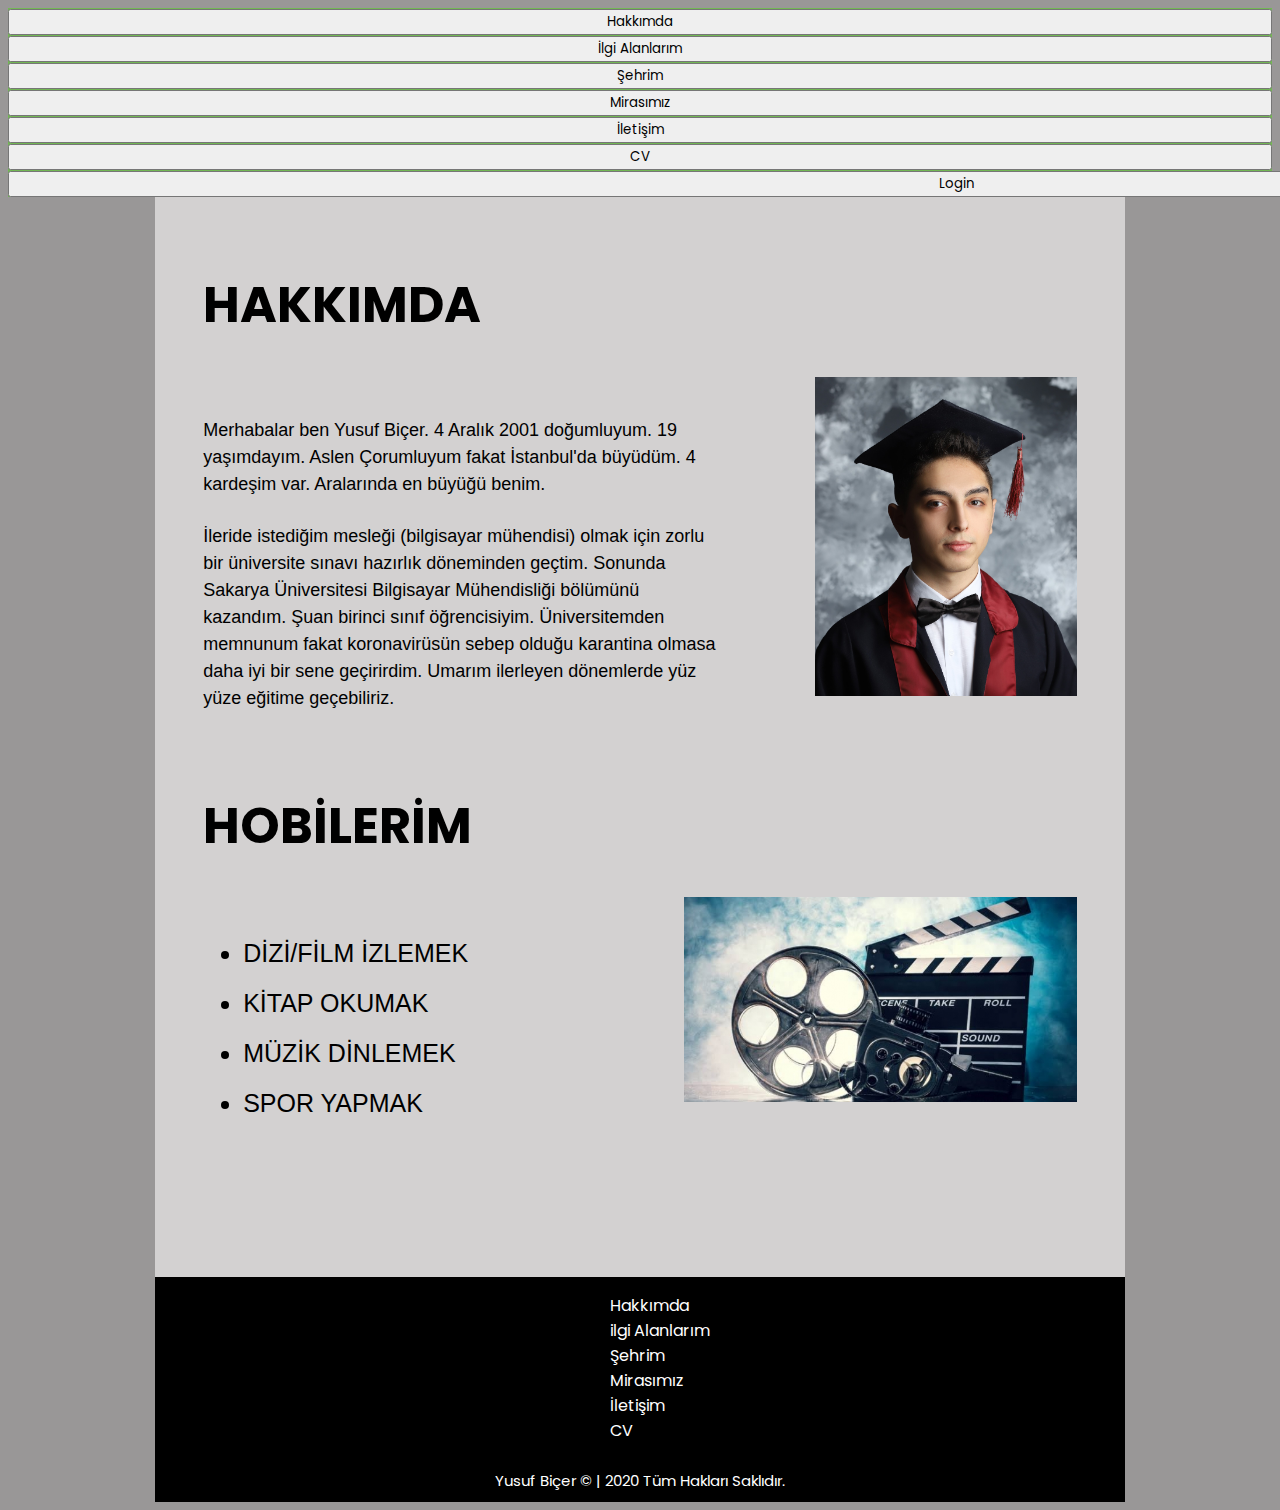
<file: index.html>
<!doctype html>
<html lang="en">
<head>

  <meta charset="utf-8">
  <meta name="viewport" content="width=device-width, initial-scale=1">
  <meta http-equiv="X-AU-Compatible" content="ie=edge">
  <link href="https://cdn.jsdelivr.net/npm/bootstrap@5.0.1/dist/css/bootstrap.min.css" rel="stylesheet" integrity="sha384-+0n0xVW2eSR5OomGNYDnhzAbDsOXxcvSN1TPprVMTNDbiYZCxYbOOl7+AMvyTG2x" crossorigin="anonymous"> 
  <link rel="stylesheet" href="_style.css">
  <link href="https://fonts.googleapis.com/css2?family=Poppins:wght@300&display=swap" rel="stylesheet">
  <script src="script.js"></script>

  <title>Sayfam</title>

</head>
<body>

  <script src="https://cdn.jsdelivr.net/npm/bootstrap@5.0.1/dist/js/bootstrap.bundle.min.js" integrity="sha384-gtEjrD/SeCtmISkJkNUaaKMoLD0//ElJ19smozuHV6z3Iehds+3Ulb9Bn9Plx0x4" crossorigin="anonymous"></script>

  <!-- MENÜ KISMI -->
  
   <div class="container-md">
    <div class="row">
      <div class="col-sm-2 col-md-2 btn-group " style="background-color: #6abe46d3">
        <a href="index.html"><button class="btn" type="button" style="width: 100%;">Hakkımda</button></a>      
      </div>
      <div class="col-sm-2 col-md-2 btn-group" style="background-color: #6abe46d3">
        <a href="ilgi_alanlarim.html"><button class="btn" type="button" style="width:100%;">İlgi Alanlarım</button></a>      
      </div>
      <div class="col-sm-2 col-md-2 btn-group" style="background-color: #6abe46d3">
        <a href="sehrim.html"><button class="btn" type="button" style="width:100%;">Şehrim</button></a>      
      </div>
      <div class="col-sm-2 col-md-2 btn-group" style="background-color: #6abe46d3">
        <a href="mirasimiz.html"><button class="btn" type="button" style="width:100%;">Mirasımız</button></a>      
      </div>
      <div class="col-sm-2 col-md-2 btn-group" style="background-color: #6abe46d3">
        <a href="iletisim.html"><button class="btn" type="button" style="width:100%;">İletişim</button></a>      
      </div>
      <div class="col-sm-1 col-md-1 btn-group" style="background-color: #6abe46d3">
        <a href="cv.html"><button class="btn" type="button" style="width:100%;">CV</button></a>      
      </div>
      <div class="col-sm-1 col-md-1 btn-group" style="background-color: #6abe46d3">
        <a href="login.php"><button class="login" type="button" style="height: 100%; width: 150%;">Login</button></a>      
      </div> 
    </div>
   </div>  

   <div class="hakkinda-section">
     <div class="hakkinda-container">
       <div class="icerik-kismi-hak">
         <div class="hakkinda-title">
           <h1>HAKKIMDA</h1>
         </div>
         <div class="hakkinda-icerik">
           <p>Merhabalar ben Yusuf Biçer. 4 Aralık 2001 doğumluyum. 19 yaşımdayım. Aslen Çorumluyum fakat İstanbul'da büyüdüm. 4 kardeşim var. Aralarında en büyüğü benim.</p> 
           <p>İleride istediğim mesleği (bilgisayar mühendisi) olmak için zorlu bir üniversite sınavı hazırlık döneminden geçtim. Sonunda  Sakarya Üniversitesi Bilgisayar Mühendisliği bölümünü kazandım. Şuan birinci sınıf öğrencisiyim. Üniversitemden memnunum fakat koronavirüsün sebep olduğu karantina olmasa daha iyi bir sene geçirirdim. Umarım ilerleyen dönemlerde yüz yüze eğitime geçebiliriz.
           </p>    
         </div>
       </div>
       <div class="hakkinda-resim">
         <img src="img/hakkımda.jpg">
       </div>
     </div>
     <div class="hobilerim-container">
       <div class="icerik-kismi-hobi">
        <div class="hobilerim-title">
          <h1>HOBİLERİM</h1>
        </div>
        <div class="hobilerim-icerik">
          <ul>
            <li>DİZİ/FİLM İZLEMEK</li>
            <li>KİTAP OKUMAK</li>
            <li>MÜZİK DİNLEMEK</li>
            <li>SPOR YAPMAK</li>
          </ul>
        </div>
       </div>
       <div class="hobilerim-resim">
         <img src="img/hobilerim.jpg">
       </div>
     </div>
   </div>

   <footer>
      <div class="footer-container">
          <div class="ftr">
              <ul class="ftr-icerik">
                  <li><a href="index.html">Hakkımda</a></li>
                  <li><a href="ilgi_alanlarim.html">ilgi Alanlarım</a></li>
                  <li><a href="sehrim.html">Şehrim</a></li>
                  <li><a href="mirasimiz.html">Mirasımız</a></li>
                  <li><a href="iletisim.html">İletişim</a></li>
                  <li><a href="cv.html">CV</a></li>
              </ul>
          </div>
      </div>
      <div class="footer-disi">
          Yusuf Biçer &copy; | 2020 Tüm Hakları Saklıdır.
      </div>
   </footer>
   

   
   
   

</body>
</html>
</file>
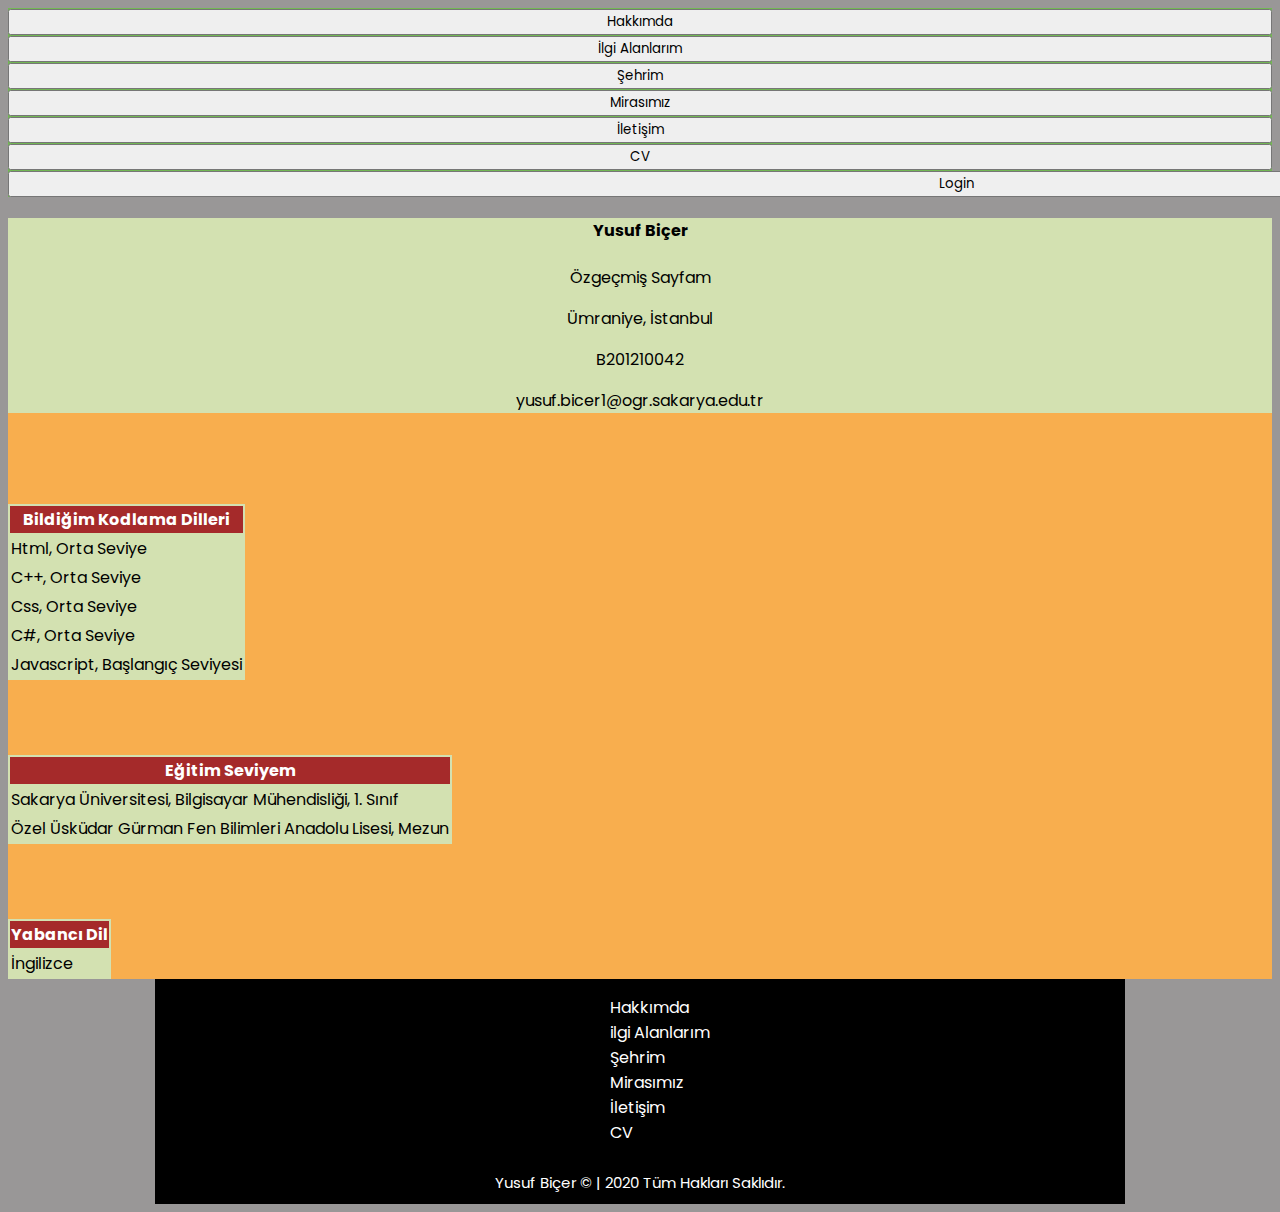
<file: cv.html>
<!doctype html>
<html lang="en">

<head>

  <meta charset="utf-8">
  <meta name="viewport" content="width=device-width, initial-scale=1">
  <meta http-equiv="X-AU-Compatible" content="ie=edge">
  <link href="https://cdn.jsdelivr.net/npm/bootstrap@5.0.1/dist/css/bootstrap.min.css" rel="stylesheet"
    integrity="sha384-+0n0xVW2eSR5OomGNYDnhzAbDsOXxcvSN1TPprVMTNDbiYZCxYbOOl7+AMvyTG2x" crossorigin="anonymous">
  <link rel="stylesheet" href="_style.css">
  <link href="https://fonts.googleapis.com/css2?family=Poppins:wght@300&display=swap" rel="stylesheet">
  <script src="script.js"></script>

  <title>Sayfam</title>

</head>

<body>

  <!-- MENÜ KISMI -->

  <div class="container-md ">
    <div class="row">
      <div class="col-sm-2 col-md-2 btn-group " style="background-color: #6abe46d3">
        <a href="index.html"><button class="btn" type="button" style="width: 100%;">Hakkımda</button></a>
      </div>
      <div class="col-sm-2 col-md-2 btn-group" style="background-color: #6abe46d3">
        <a href="ilgi_alanlarim.html"><button class="btn" type="button" style="width:100%;">İlgi Alanlarım</button></a>
      </div>
      <div class="col-sm-2 colmd-2 btn-group" style="background-color: #6abe46d3">
        <a href="sehrim.html"><button class="btn" type="button" style="width:100%;">Şehrim</button></a>
      </div>
      <div class="col-sm-2 col-md-2 btn-group" style="background-color: #6abe46d3">
        <a href="mirasimiz.html"><button class="btn" type="button" style="width:100%;">Mirasımız</button></a>
      </div>
      <div class="col-sm-2 col-md-2 btn-group" style="background-color: #6abe46d3">
        <a href="iletisim.html"><button class="btn" type="button" style="width:100%;">İletişim</button></a>
      </div>
      <div class="col-sm-1 col-md-1 btn-group" style="background-color: #6abe46d3">
        <a href="cv.html"><button class="btn" type="button" style="width:100%;">CV</button></a>
      </div>
      <div class="col-sm-1 col-md-1 btn-group" style="background-color: #6abe46d3">
        <a href="login.php"><button class="login" type="button" style="height: 100%; width: 150%;">Login</button></a>
      </div>
    </div>
  </div>

    <main>
      <div class="container text-center " style="background-color: rgb(248, 174, 78);">

        <div class="row">

          <div class="card my-3 " style="background-color: rgba(191, 252, 231, 0.651);">		
            <div class="card-body" style="text-align: center;">
              <h4 class="card-title">Yusuf Biçer</h4>
              <p class="card-text">Özgeçmiş Sayfam</p>
              <p class="card-text">Ümraniye, İstanbul</p>
              <p class="card-text">B201210042</p>
              <p class="card-text">yusuf.bicer1@ogr.sakarya.edu.tr</p>
            </div>
        </div>


          <br><br><br>

        <table class="table" style="background-color: rgba(191, 252, 231, 0.651);">
            <thead class="table-info">
              <tr>
                <th style="background-color: brown; color:#fff;">Bildiğim Kodlama Dilleri</th>
              </tr>
            </thead>
            <tbody>
              <tr>
                <td>Html, Orta Seviye</td>
              </tr>

              <tr>
                <td>C++, Orta Seviye</td>
              </tr>

              <tr>
                <td>Css, Orta Seviye</td>
              </tr>
              
              <tr>
                <td>C#, Orta Seviye</td>
              </tr>

              <tr>
                <td>Javascript, Başlangıç Seviyesi</td>
              </tr>

            </tbody>
        
        </table>

        <br><br><br>

        <table class="table" style="background-color: rgba(191, 252, 231, 0.651);">
            <thead class="table-info">
              <tr>
                <th style="background-color: brown; color:#fff;">Eğitim Seviyem</th>
              </tr>
            </thead>
            <tbody>
              <tr>
                <td>Sakarya Üniversitesi, Bilgisayar Mühendisliği, 1. Sınıf</td>
              </tr>

              <tr>
                <td>Özel Üsküdar Gürman Fen Bilimleri Anadolu Lisesi, Mezun</td>
              </tr>	

            </tbody>
        
        </table>

        <br><br><br>

        <table class="table" style="background-color: rgba(191, 252, 231, 0.651);">
            <thead class="table-info">
              <tr>
                <th style="background-color: brown; color:#fff;">Yabancı Dil</th>
              </tr>
            </thead>
            <tbody>

              <tr>
                <td>İngilizce</td>
              </tr>	

            </tbody>
        
        </table>			

        </div>

      </div>

    </main>
  <footer>
    <div class="footer-container">
      <div class="ftr">
        <ul class="ftr-icerik">
          <li><a href="index.html">Hakkımda</a></li>
          <li><a href="ilgi_alanlarim.html">ilgi Alanlarım</a></li>
          <li><a href="sehrim.html">Şehrim</a></li>
          <li><a href="mirasimiz.html">Mirasımız</a></li>
          <li><a href="iletisim.html">İletişim</a></li>
          <li><a href="cv.html">CV</a></li>
        </ul>
      </div>
    </div>
    <div class="footer-disi">
      Yusuf Biçer &copy; | 2020 Tüm Hakları Saklıdır.
    </div>
  </footer>
</body>

</html>
</file>
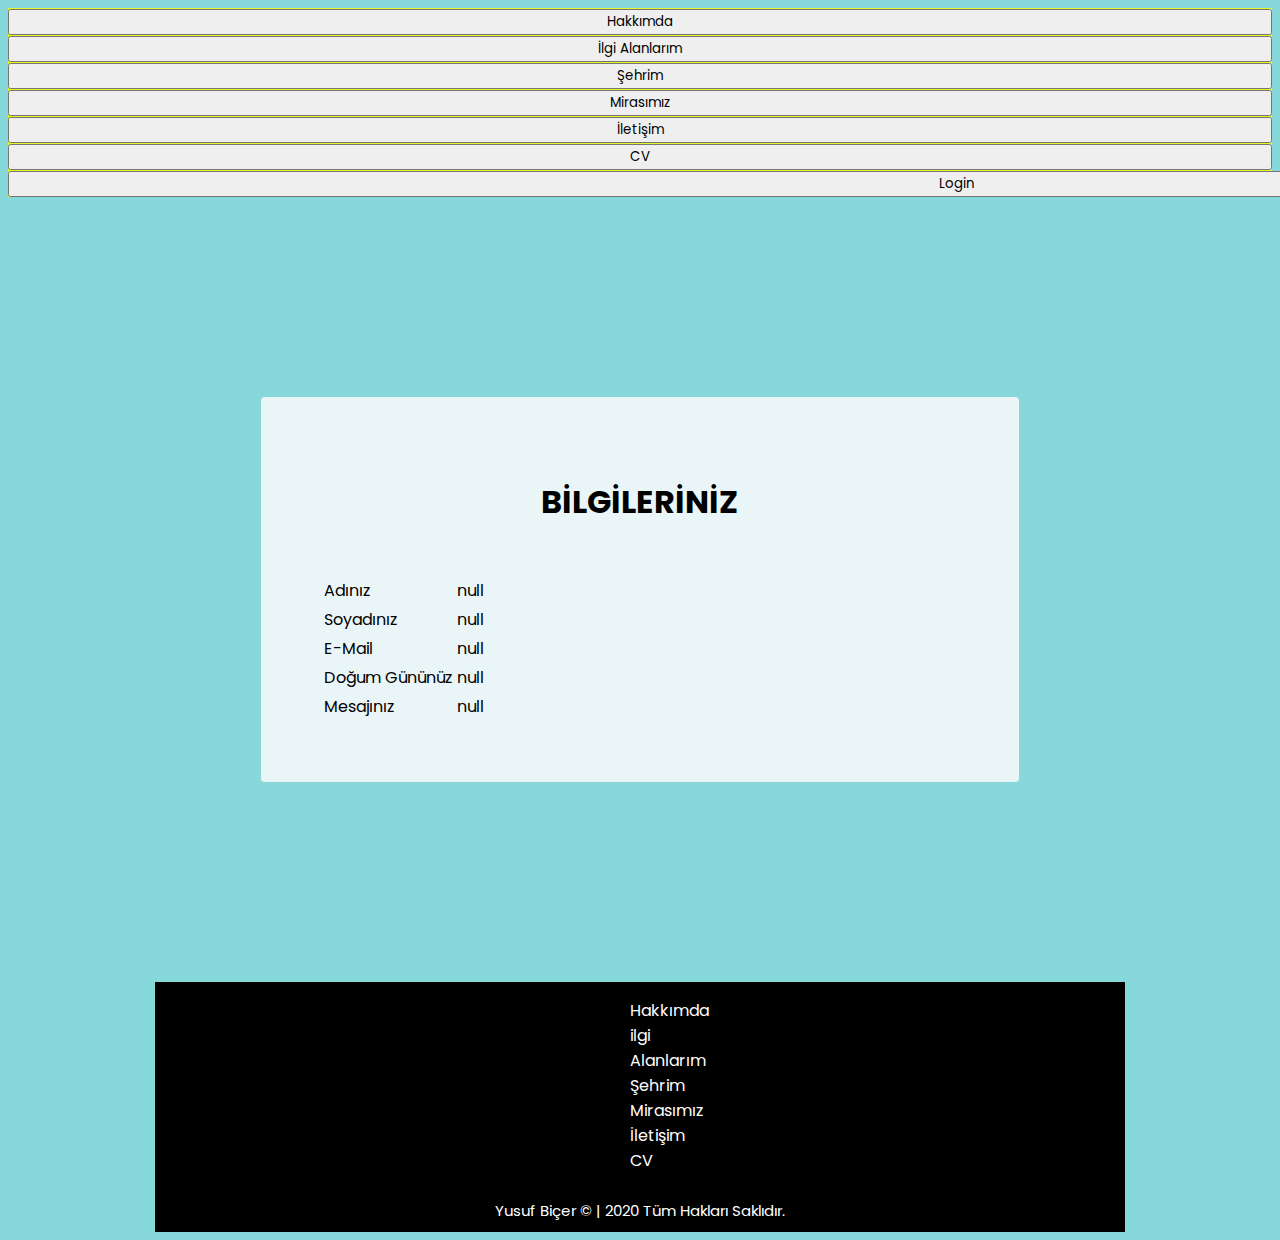
<file: iletisim-bilgiler.html>
<!doctype html>
<html lang="en">
<head>

  <meta charset="utf-8">
  <meta name="viewport" content="width=device-width, initial-scale=1">
  <meta http-equiv="X-AU-Compatible" content="ie=edge">
  <link href="https://cdn.jsdelivr.net/npm/bootstrap@5.0.1/dist/css/bootstrap.min.css" rel="stylesheet" integrity="sha384-+0n0xVW2eSR5OomGNYDnhzAbDsOXxcvSN1TPprVMTNDbiYZCxYbOOl7+AMvyTG2x" crossorigin="anonymous"> 
  <link rel="stylesheet" href="_style.css">
  <link href="https://fonts.googleapis.com/css2?family=Poppins:wght@300&display=swap" rel="stylesheet">


  <title>Sayfam</title>

</head>
<body style="background-color: #3cbfc49d;">

  <!-- MENÜ KISMI -->

   <div class="container-md">
    <div class="row">
      <div class="col-sm-2 col-md-2 btn-group " style="background-color: #fbff00d2">
        <a href="index.html"><button class="btn" type="button" style="width: 100%;">Hakkımda</button></a>      
      </div>
      <div class="col-sm-2 col-md-2 btn-group" style="background-color: #fbff00d2">
        <a href="ilgi_alanlarim.html"><button class="btn" type="button" style="width:100%;">İlgi Alanlarım</button></a>      
      </div>
      <div class="col-sm-2 colmd-2 btn-group" style="background-color: #fbff00d2">
        <a href="sehrim.html"><button class="btn" type="button" style="width:100%;">Şehrim</button></a>      
      </div>
      <div class="col-sm-2 col-md-2 btn-group" style="background-color: #fbff00d2">
        <a href="mirasimiz.html"><button class="btn" type="button" style="width:100%;">Mirasımız</button></a>      
      </div>
      <div class="col-sm-2 col-md-2 btn-group" style="background-color: #fbff00d2">
        <a href="iletisim.html"><button class="btn" type="button" style="width:100%;">İletişim</button></a>      
      </div>
      <div class="col-sm-1 col-md-1 btn-group" style="background-color: #fbff00d2">
        <a href="cv.html"><button class="btn" type="button" style="width:100%;">CV</button></a>      
      </div>
      <div class="col-sm-1 col-md-1 btn-group" style="background-color: #fbff00d2">
        <a href="login.php"><button class="login" type="button" style="height: 100%; width: 150%;">Login</button></a>      
      </div> 
    </div>
   </div>
        
        <div class="iletisim-bilgiler-container text-center>
			
            <div class="row">
      
              <script type="text/javascript">

                function getParameterByName(name, url) 
                {
                        if (!url) url = window.location.href;
                         name = name.replace(/[\[\]]/g, '\\$&');
                        var regex = new RegExp('[?&]' + name + '(=([^&#]*)|&|#|$)'),
                            results = regex.exec(url);
                         if (!results) return null;
                         if (!results[2]) return '';
                         return decodeURIComponent(results[2].replace(/\+/g, ' '));
                    }
      
                    var name = getParameterByName('name');
                    var surname = getParameterByName('surname');
                    var email = getParameterByName('email');
                    var dgun = getParameterByName('dgun');
                    var message = getParameterByName('message');
      
              </script>

              <table class="table" >
                  <thead class="table-info">
                    <tr>
                      <h1 style="text-align: center;">BİLGİLERİNİZ</h1>
                    </tr>
                    <br>
                  </thead>
                  
                  <tbody>
                    <tr>
                      <td>Adınız</td>
                      <td>
                        <script>document.write(name);
                        </script>
                      </td>
                    </tr>
                    
                    <tr>
                        <td>Soyadınız</td>
                        <td>
                          <script>document.write(surname);
                          </script>
                        </td>
                      </tr>
                    
                      <tr>
                      <td>E-Mail</td>
                      <td>
                        <script>document.write(email);
                        </script>
                      </td>
                    </tr>
                  
                    <tr>
                      <td>Doğum Gününüz</td>
                      <td>
                        <script>document.write(dgun);
                        </script>
                      </td>
                    </tr>
                    
                    <tr>
                      <td>Mesajınız</td>
                      <td>
                        <script>document.write(message);
                        </script>
                      </td>
                    </tr>
        
                  </tbody>
                
              </table>	
      
      
            </div>
      
          </div>

        <footer class="iletisim-bilgiler-footer">
            <div class="footer-container-iletisim ">
                <div class="ftr">
                    <ul class="ftr-icerik">
                        <li><a href="index.html">Hakkımda</a></li>
                        <li><a href="ilgi_alanlarim.html">ilgi Alanlarım</a></li>
                        <li><a href="sehrim.html">Şehrim</a></li>
                        <li><a href="mirasimiz.html">Mirasımız</a></li>
                        <li><a href="iletisim.html">İletişim</a></li>
                        <li><a href="cv.html">CV</a></li>
                    </ul>
                </div>
            </div>
            <div class="footer-disi">
                Yusuf Biçer &copy; | 2020 Tüm Hakları Saklıdır.
            </div>
        </footer>
</body>
</file>
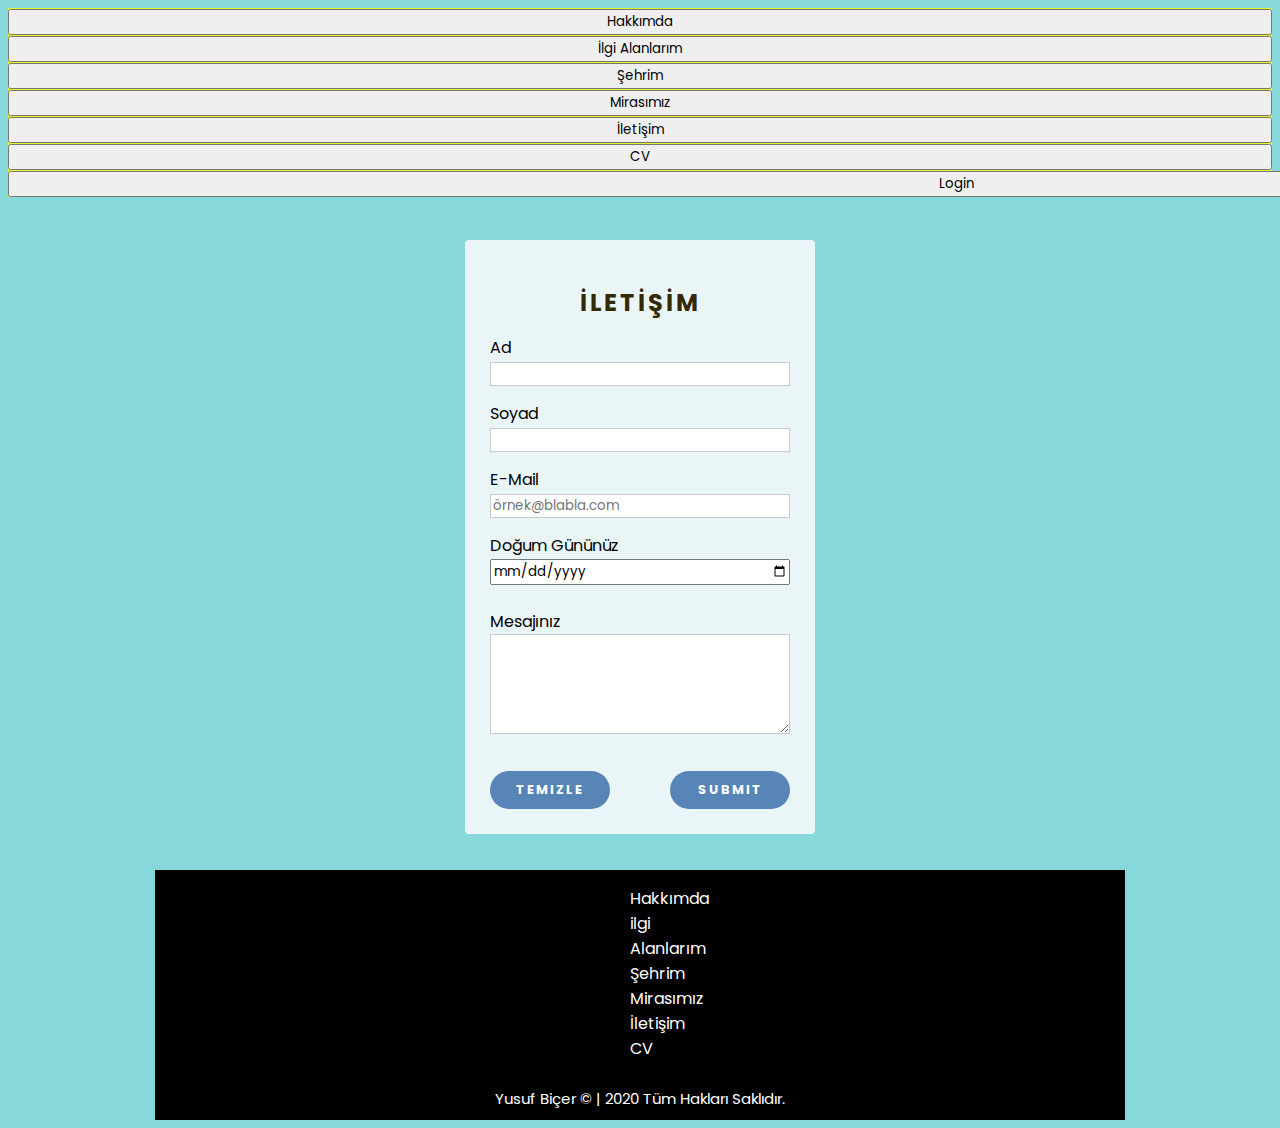
<file: iletisim.html>
<!doctype html>
<html lang="en">
<head>

  <meta charset="utf-8">
  <meta name="viewport" content="width=device-width, initial-scale=1">
  <meta http-equiv="X-AU-Compatible" content="ie=edge">
  <link href="https://cdn.jsdelivr.net/npm/bootstrap@5.0.1/dist/css/bootstrap.min.css" rel="stylesheet" integrity="sha384-+0n0xVW2eSR5OomGNYDnhzAbDsOXxcvSN1TPprVMTNDbiYZCxYbOOl7+AMvyTG2x" crossorigin="anonymous"> 
  <link rel="stylesheet" href="_style.css">
  <link href="https://fonts.googleapis.com/css2?family=Poppins:wght@300&display=swap" rel="stylesheet">
  <script src="script.js"></script>

  <title>Sayfam</title>

</head>
<body style="background-color: #3cbfc49d;">

  <!-- MENÜ KISMI -->

   <div class="container-md">
    <div class="row">
      <div class="col-sm-2 col-md-2 btn-group " style="background-color: #fbff00d2">
        <a href="index.html"><button class="btn" type="button" style="width: 100%;">Hakkımda</button></a>      
      </div>
      <div class="col-sm-2 col-md-2 btn-group" style="background-color: #fbff00d2">
        <a href="ilgi_alanlarim.html"><button class="btn" type="button" style="width:100%;">İlgi Alanlarım</button></a>      
      </div>
      <div class="col-sm-2 colmd-2 btn-group" style="background-color: #fbff00d2">
        <a href="sehrim.html"><button class="btn" type="button" style="width:100%;">Şehrim</button></a>      
      </div>
      <div class="col-sm-2 col-md-2 btn-group" style="background-color: #fbff00d2">
        <a href="mirasimiz.html"><button class="btn" type="button" style="width:100%;">Mirasımız</button></a>      
      </div>
      <div class="col-sm-2 col-md-2 btn-group" style="background-color: #fbff00d2">
        <a href="iletisim.html"><button class="btn" type="button" style="width:100%;">İletişim</button></a>      
      </div>
      <div class="col-sm-1 col-md-1 btn-group" style="background-color: #fbff00d2">
        <a href="cv.html"><button class="btn" type="button" style="width:100%;">CV</button></a>      
      </div>
      <div class="col-sm-1 col-md-1 btn-group" style="background-color: #fbff00d2">
        <a href="login.php"><button class="login" type="button" style="height: 100%; width: 150%;">Login</button></a>      
      </div> 
    </div>
   </div>
   
    
      <div class="iletisim-container">
          <h2>İLETİŞİM</h2>
          <div id="error_message"></div>
        
          <form action="iletisim-bilgiler.html" id="iletisim-form" onsubmit="return validation()">
                <div class="input-eleman">
                  <label>Ad</label>  
                  <input type="text" id="name" name="name"> 
                </div>
                <div class="input-eleman">
                  <label>Soyad</label>  
                  <input type="text" id="surname" name="surname"> 
                </div>
                <div class="input-eleman">
                  <label>E-Mail</label>  
                  <input type="text" placeholder="örnek@blabla.com" id="email" name="email"> 
                </div>
                <div class="input-dgun">
                  <label>Doğum Gününüz  </label>  
                  <input type="date" id="dgun" name="dgun"> 
                </div>
                <div class="input-eleman">
                  <label>Mesajınız</label>  
                  <textarea id="message" name="message"></textarea> 
                </div>
                <div class="iletisim-button">
                  <input type="submit"> 
                </div>
                <div class="iletisim-button-2">
                  <input type="reset" value="Temizle"> 
                </div>
                
          </form>          
      </div>

   <footer class="iletisim-footer">
    <div class="footer-container-iletisim ">
        <div class="ftr">
            <ul class="ftr-icerik">
                <li><a href="index.html">Hakkımda</a></li>
                <li><a href="ilgi_alanlarim.html">ilgi Alanlarım</a></li>
                <li><a href="sehrim.html">Şehrim</a></li>
                <li><a href="mirasimiz.html">Mirasımız</a></li>
                <li><a href="iletisim.html">İletişim</a></li>
                <li><a href="cv.html">CV</a></li>
            </ul>
        </div>
    </div>
    <div class="footer-disi">
        Yusuf Biçer &copy; | 2020 Tüm Hakları Saklıdır.
    </div>
 </footer>
</body>
</html>
</file>
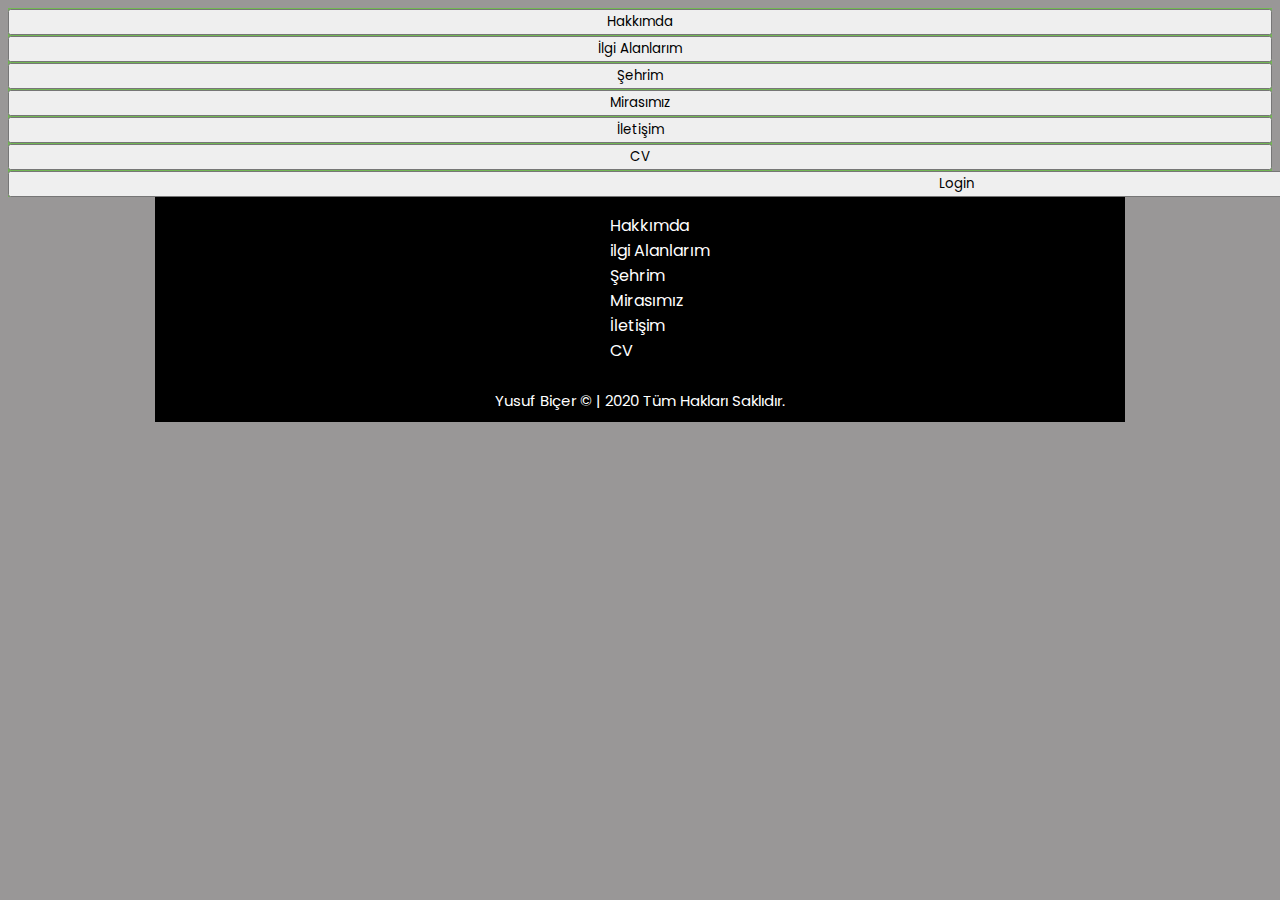
<file: ilgi_alanlarim.html>
<!doctype html>
<html lang="en">
<head>

  <meta charset="utf-8">
  <meta name="viewport" content="width=device-width, initial-scale=1">
  <meta http-equiv="X-AU-Compatible" content="ie=edge">
  <link href="https://cdn.jsdelivr.net/npm/bootstrap@5.0.1/dist/css/bootstrap.min.css" rel="stylesheet" integrity="sha384-+0n0xVW2eSR5OomGNYDnhzAbDsOXxcvSN1TPprVMTNDbiYZCxYbOOl7+AMvyTG2x" crossorigin="anonymous"> 
  <link rel="stylesheet" href="_style.css">
  <link href="https://fonts.googleapis.com/css2?family=Poppins:wght@300&display=swap" rel="stylesheet">
  <script src="script.js"></script>

  <title>Sayfam</title>

</head>
<body>

  <!-- MENÜ KISMI -->

   <div class="container-md">
    <div class="row">
      <div class="col-sm-2 col-md-2 btn-group " style="background-color: #6abe46d3">
        <a href="index.html"><button class="btn" type="button" style="width: 100%;">Hakkımda</button></a>      
      </div>
      <div class="col-sm-2 col-md-2 btn-group" style="background-color: #6abe46d3">
        <a href="ilgi_alanlarim.html"><button class="btn" type="button" style="width:100%;">İlgi Alanlarım</button></a>      
      </div>
      <div class="col-sm-2 colmd-2 btn-group" style="background-color: #6abe46d3">
        <a href="sehrim.html"><button class="btn" type="button" style="width:100%;">Şehrim</button></a>      
      </div>
      <div class="col-sm-2 col-md-2 btn-group" style="background-color: #6abe46d3">
        <a href="mirasimiz.html"><button class="btn" type="button" style="width:100%;">Mirasımız</button></a>      
      </div>
      <div class="col-sm-2 col-md-2 btn-group" style="background-color: #6abe46d3">
        <a href="iletisim.html"><button class="btn" type="button" style="width:100%;">İletişim</button></a>      
      </div>
      <div class="col-sm-1 col-md-1 btn-group" style="background-color: #6abe46d3">
        <a href="cv.html"><button class="btn" type="button" style="width:100%;">CV</button></a>      
      </div>
      <div class="col-sm-1 col-md-1 btn-group" style="background-color: #6abe46d3">
        <a href="login.php"><button class="login" type="button" style="height: 100%; width: 150%; margin: auto;">Login</button></a>      
      </div> 
    </div>
   </div>
   <footer>
    <div class="footer-container">
        <div class="ftr">
            <ul class="ftr-icerik">
                <li><a href="index.html">Hakkımda</a></li>
                <li><a href="ilgi_alanlarim.html">ilgi Alanlarım</a></li>
                <li><a href="sehrim.html">Şehrim</a></li>
                <li><a href="mirasimiz.html">Mirasımız</a></li>
                <li><a href="iletisim.html">İletişim</a></li>
                <li><a href="cv.html">CV</a></li>
            </ul>
        </div>
    </div>
    <div class="footer-disi">
        Yusuf Biçer &copy; | 2020 Tüm Hakları Saklıdır.
    </div>
 </footer>
</body>
</html>
</file>
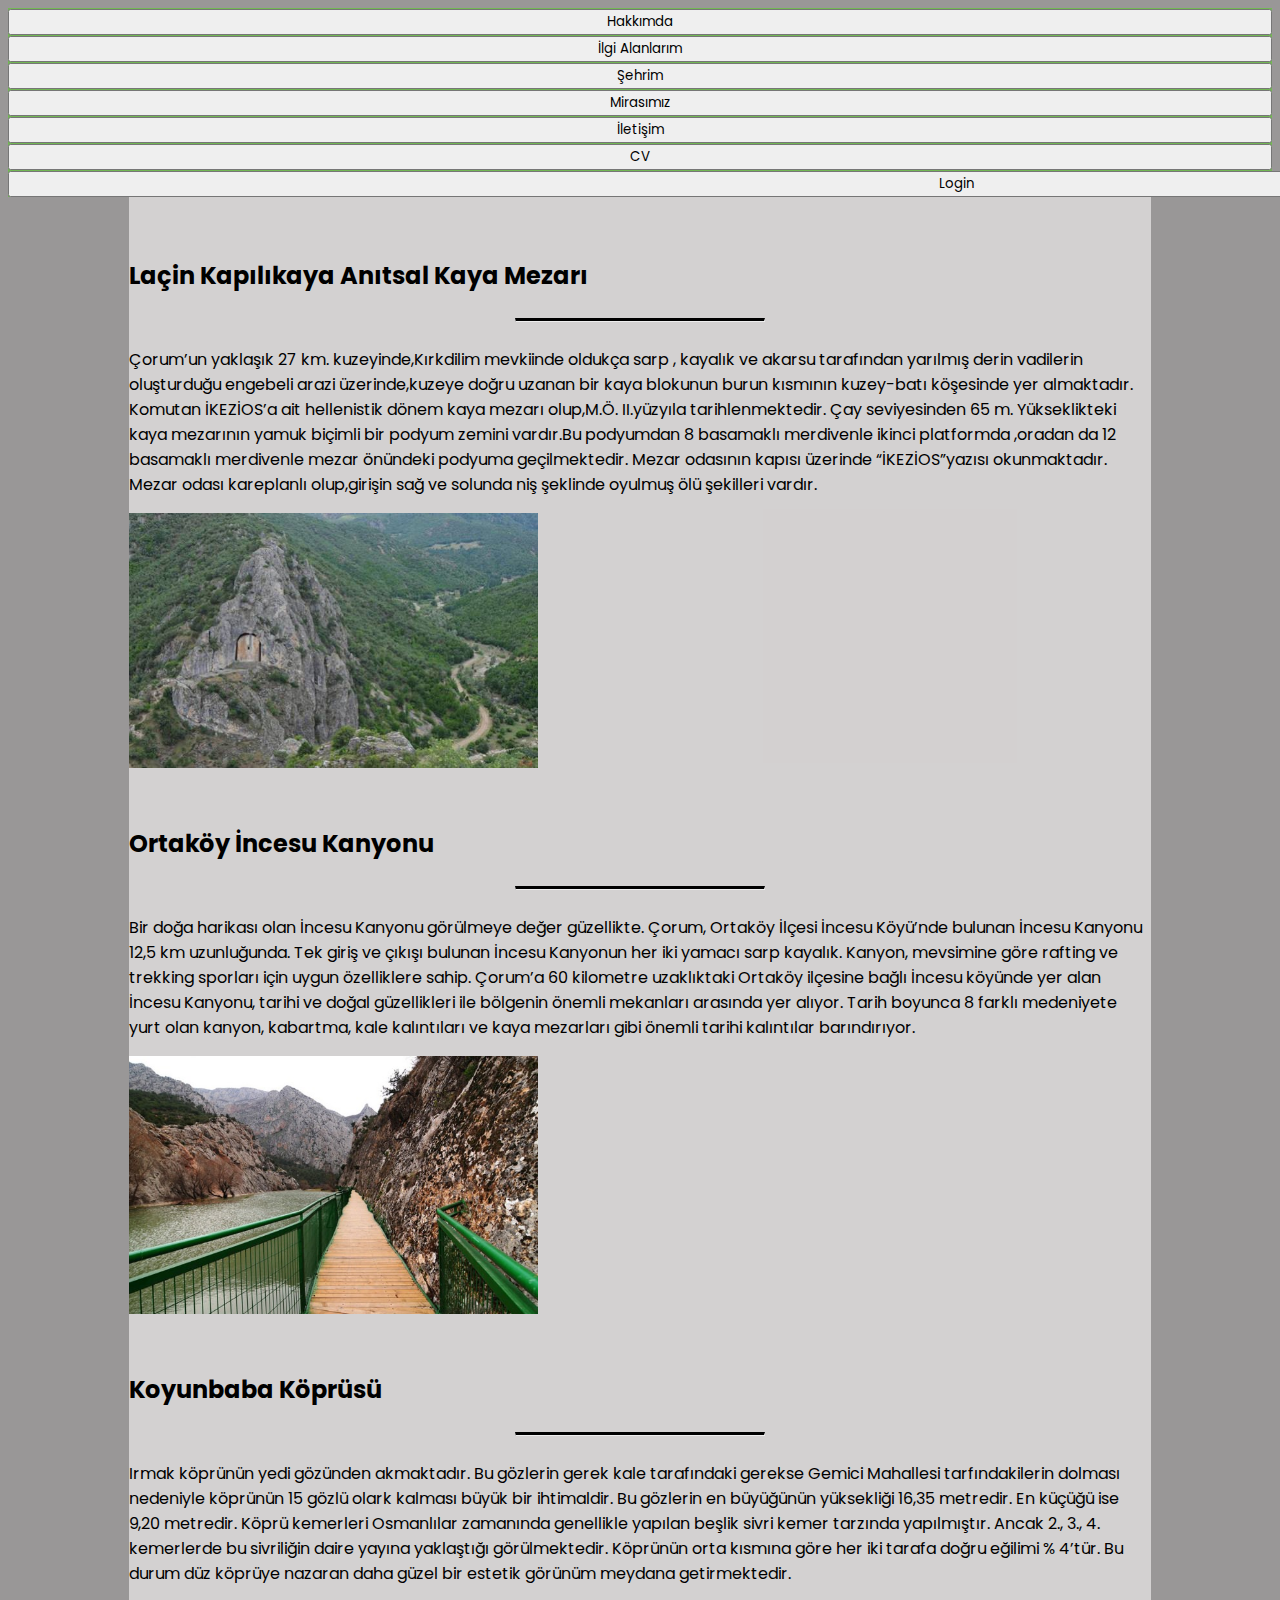
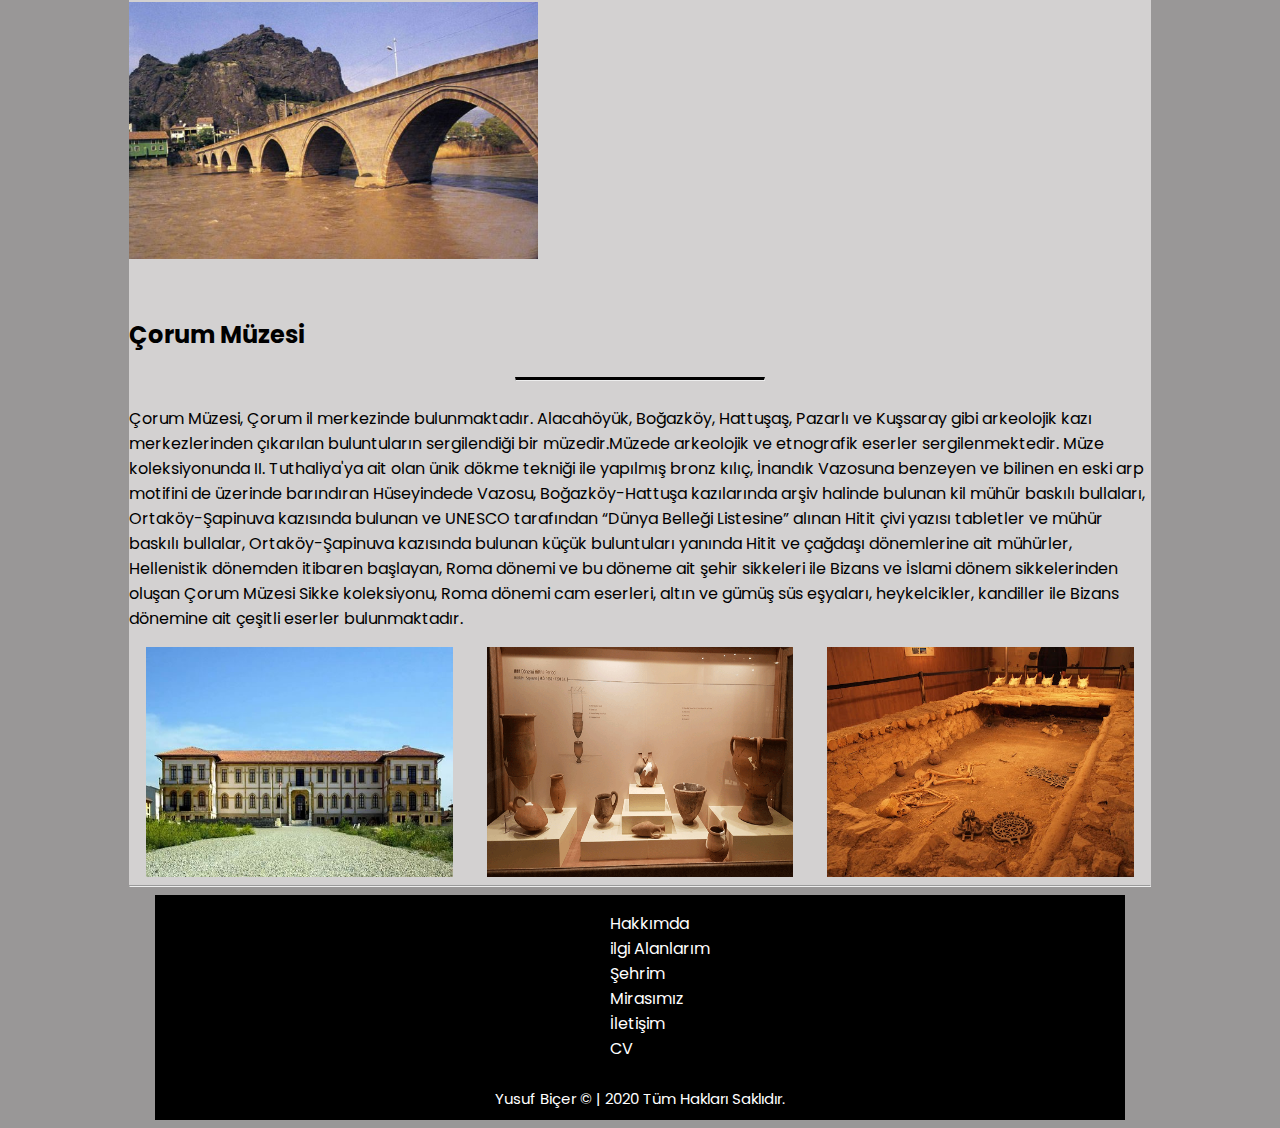
<file: mirasimiz.html>
<!doctype html>
<html lang="en">
<head>

  <meta charset="utf-8">
  <meta name="viewport" content="width=device-width, initial-scale=1">
  <meta http-equiv="X-AU-Compatible" content="ie=edge">
  <link href="https://cdn.jsdelivr.net/npm/bootstrap@5.0.1/dist/css/bootstrap.min.css" rel="stylesheet" integrity="sha384-+0n0xVW2eSR5OomGNYDnhzAbDsOXxcvSN1TPprVMTNDbiYZCxYbOOl7+AMvyTG2x" crossorigin="anonymous"> 
  <link rel="stylesheet" href="_style.css">
  <link href="https://fonts.googleapis.com/css2?family=Poppins:wght@300&display=swap" rel="stylesheet">
  <script src="script.js"></script>

  <title>Sayfam</title>

</head>
<body>

  <!-- MENÜ KISMI -->

   <div class="container-md">
    <div class="row">
      <div class="col-sm-2 col-md-2 btn-group " style="background-color: #6abe46d3">
        <a href="index.html"><button class="btn" type="button" style="width: 100%;">Hakkımda</button></a>      
      </div>
      <div class="col-sm-2 col-md-2 btn-group" style="background-color: #6abe46d3">
        <a href="ilgi_alanlarim.html"><button class="btn" type="button" style="width:100%;">İlgi Alanlarım</button></a>      
      </div>
      <div class="col-sm-2 colmd-2 btn-group" style="background-color: #6abe46d3">
        <a href="sehrim.html"><button class="btn" type="button" style="width:100%;">Şehrim</button></a>      
      </div>
      <div class="col-sm-2 col-md-2 btn-group" style="background-color: #6abe46d3">
        <a href="mirasimiz.html"><button class="btn" type="button" style="width:100%;">Mirasımız</button></a>      
      </div>
      <div class="col-sm-2 col-md-2 btn-group" style="background-color: #6abe46d3">
        <a href="iletisim.html"><button class="btn" type="button" style="width:100%;">İletişim</button></a>      
      </div>
      <div class="col-sm-1 col-md-1 btn-group" style="background-color: #6abe46d3">
        <a href="cv.html"><button class="btn" type="button" style="width:100%;">CV</button></a>      
      </div>
      <div class="col-sm-1 col-md-1 btn-group" style="background-color: #6abe46d3">
        <a href="login.php"><button class="login" type="button" style="height: 100%; width: 150%;">Login</button></a>      
      </div> 
    </div>
   </div>

   <section>
      <div class="mirasimiz-container">
          <div class="mrs-icerik">
            <h2 class="mb-5 font-weight-bold text-center ">Laçin Kapılıkaya Anıtsal Kaya Mezarı</h2>

            <hr class="ayrac">

            <p class="text-center">Çorum’un yaklaşık 27 km. kuzeyinde,Kırkdilim mevkiinde oldukça sarp , kayalık ve akarsu tarafından yarılmış derin vadilerin oluşturduğu engebeli arazi üzerinde,kuzeye doğru uzanan bir kaya blokunun burun kısmının kuzey-batı köşesinde yer almaktadır. Komutan İKEZİOS’a ait hellenistik dönem kaya mezarı olup,M.Ö. II.yüzyıla tarihlenmektedir. Çay seviyesinden 65 m. Yükseklikteki kaya mezarının yamuk biçimli bir podyum zemini vardır.Bu podyumdan 8 basamaklı merdivenle ikinci platformda ,oradan da 12 basamaklı merdivenle mezar önündeki podyuma geçilmektedir. Mezar odasının kapısı üzerinde “İKEZİOS”yazısı okunmaktadır. Mezar odası kareplanlı olup,girişin sağ ve solunda niş şeklinde oyulmuş ölü şekilleri vardır.</p>

            <div class="mirasimiz-resim text-center">
                <img style="width: 40%;" src="img/mirasımız1.jpg">
            </div>

            <h2 class="mb-5 font-weight-bold text-center ">Ortaköy İncesu Kanyonu</h2>

            <hr class="ayrac">

            <p class="text-center">Bir doğa harikası olan İncesu Kanyonu görülmeye değer güzellikte. Çorum, Ortaköy İlçesi İncesu Köyü’nde bulunan İncesu Kanyonu 12,5 km uzunluğunda. Tek giriş ve çıkışı bulunan İncesu Kanyonun her iki yamacı sarp kayalık. Kanyon, mevsimine göre rafting ve trekking sporları için uygun özelliklere sahip. Çorum’a 60 kilometre uzaklıktaki Ortaköy ilçesine bağlı İncesu köyünde yer alan İncesu Kanyonu, tarihi ve doğal güzellikleri ile bölgenin önemli mekanları arasında yer alıyor. Tarih boyunca 8 farklı medeniyete yurt olan kanyon, kabartma, kale kalıntıları ve kaya mezarları gibi önemli tarihi kalıntılar barındırıyor.</p>

            <div class="mirasimiz-resim text-center">
                <img style="width: 40%;" src="img/mirasımız2.jpg">
            </div>

            <h2 class="mb-5 font-weight-bold text-center ">Koyunbaba Köprüsü</h2>

            <hr class="ayrac">

            <p class="text-center">Irmak köprünün yedi gözünden akmaktadır. Bu gözlerin gerek kale tarafındaki gerekse Gemici Mahallesi tarfındakilerin dolması nedeniyle köprünün 15 gözlü olark kalması büyük bir ihtimaldir. Bu gözlerin en büyüğünün yüksekliği 16,35 metredir. En küçüğü ise 9,20 metredir. Köprü kemerleri Osmanlılar zamanında genellikle yapılan beşlik sivri kemer tarzında yapılmıştır. Ancak 2., 3., 4. kemerlerde bu sivriliğin daire yayına yaklaştığı görülmektedir. Köprünün orta kısmına göre her iki tarafa doğru eğilimi % 4’tür. Bu durum düz köprüye nazaran daha güzel bir estetik görünüm meydana getirmektedir.</p>

            <div class="mirasimiz-resim text-center">
                <img style="width: 40%;" src="img/mirasımız-3.jpg">
            </div>
            <h2 class="mb-5 font-weight-bold text-center ">Çorum Müzesi</h2>

            <hr class="ayrac">

            <p class="text-center">Çorum Müzesi, Çorum il merkezinde bulunmaktadır. Alacahöyük, Boğazköy, Hattuşaş, Pazarlı ve Kuşsaray gibi arkeolojik kazı merkezlerinden çıkarılan buluntuların sergilendiği bir müzedir.Müzede arkeolojik ve etnografik eserler sergilenmektedir.
               Müze koleksiyonunda II. Tuthaliya'ya ait olan ünik dökme tekniği ile yapılmış bronz kılıç, İnandık Vazosuna benzeyen ve bilinen en eski arp motifini de üzerinde barındıran Hüseyindede Vazosu, Boğazköy-Hattuşa kazılarında arşiv halinde bulunan kil mühür baskılı bullaları, Ortaköy-Şapinuva kazısında bulunan ve UNESCO tarafından “Dünya Belleği Listesine” alınan Hitit çivi yazısı tabletler ve mühür baskılı bullalar, Ortaköy-Şapinuva kazısında bulunan küçük buluntuları yanında Hitit ve çağdaşı dönemlerine ait mühürler, Hellenistik dönemden itibaren başlayan, Roma dönemi ve bu döneme ait şehir sikkeleri ile Bizans ve İslami dönem sikkelerinden oluşan Çorum Müzesi Sikke koleksiyonu, Roma dönemi cam eserleri, altın ve gümüş süs eşyaları, heykelcikler, kandiller ile Bizans dönemine ait çeşitli eserler bulunmaktadır.
            </p>

            <div class="muze-resim text-body">
                <img style="width: 30%;" src="img/mirasımız-4.jpg">
                <img style="width: 30%;" src="img/mirasimiz-5.jpg">
                <img style="width: 30%;" src="img/mirasimiz-6.jpg">
            </div>

            <hr>

          </div>
      </div>
   </section>




   <footer>
    <div class="footer-container">
        <div class="ftr">
            <ul class="ftr-icerik">
                <li><a href="index.html">Hakkımda</a></li>
                <li><a href="ilgi_alanlarim.html">ilgi Alanlarım</a></li>
                <li><a href="sehrim.html">Şehrim</a></li>
                <li><a href="mirasimiz.html">Mirasımız</a></li>
                <li><a href="iletisim.html">İletişim</a></li>
                <li><a href="cv.html">CV</a></li>
            </ul>
        </div>
    </div>
    <div class="footer-disi">
        Yusuf Biçer &copy; | 2020 Tüm Hakları Saklıdır.
    </div>
 </footer>
</body>
</html>
</file>
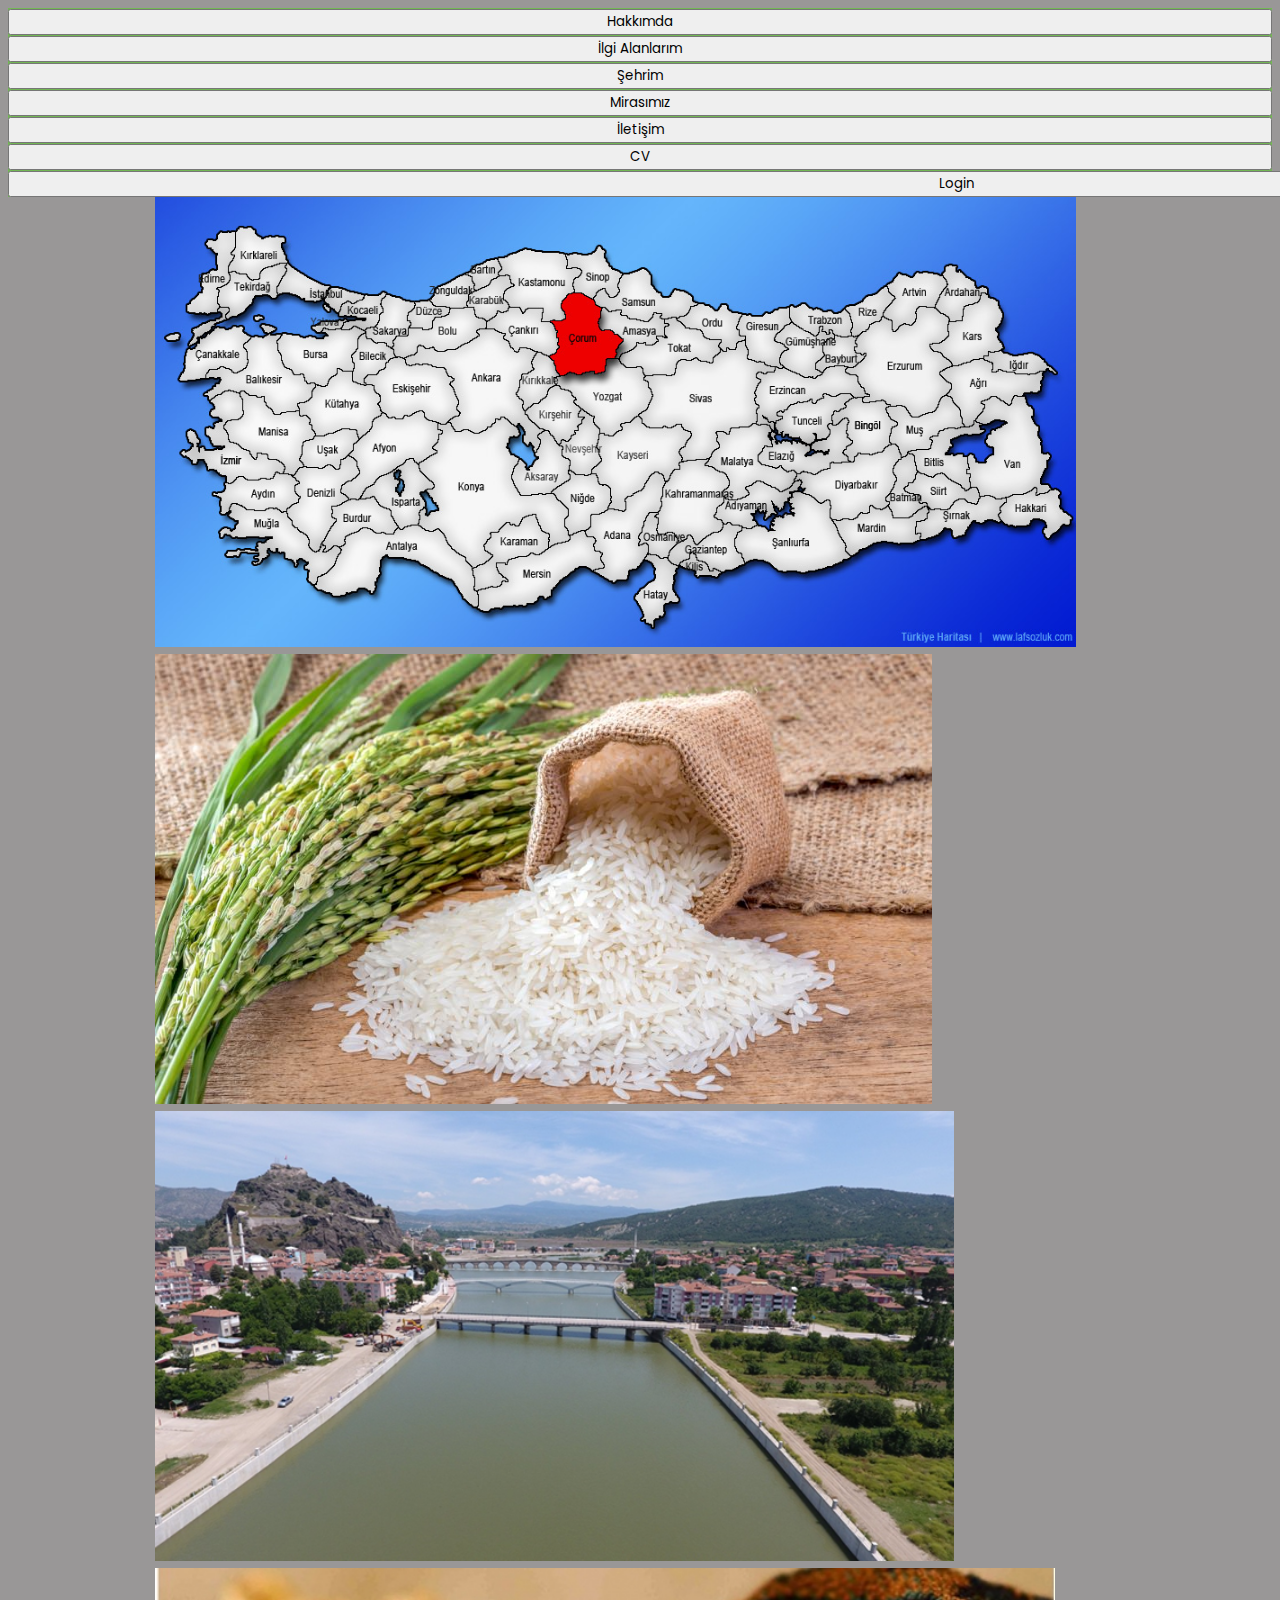
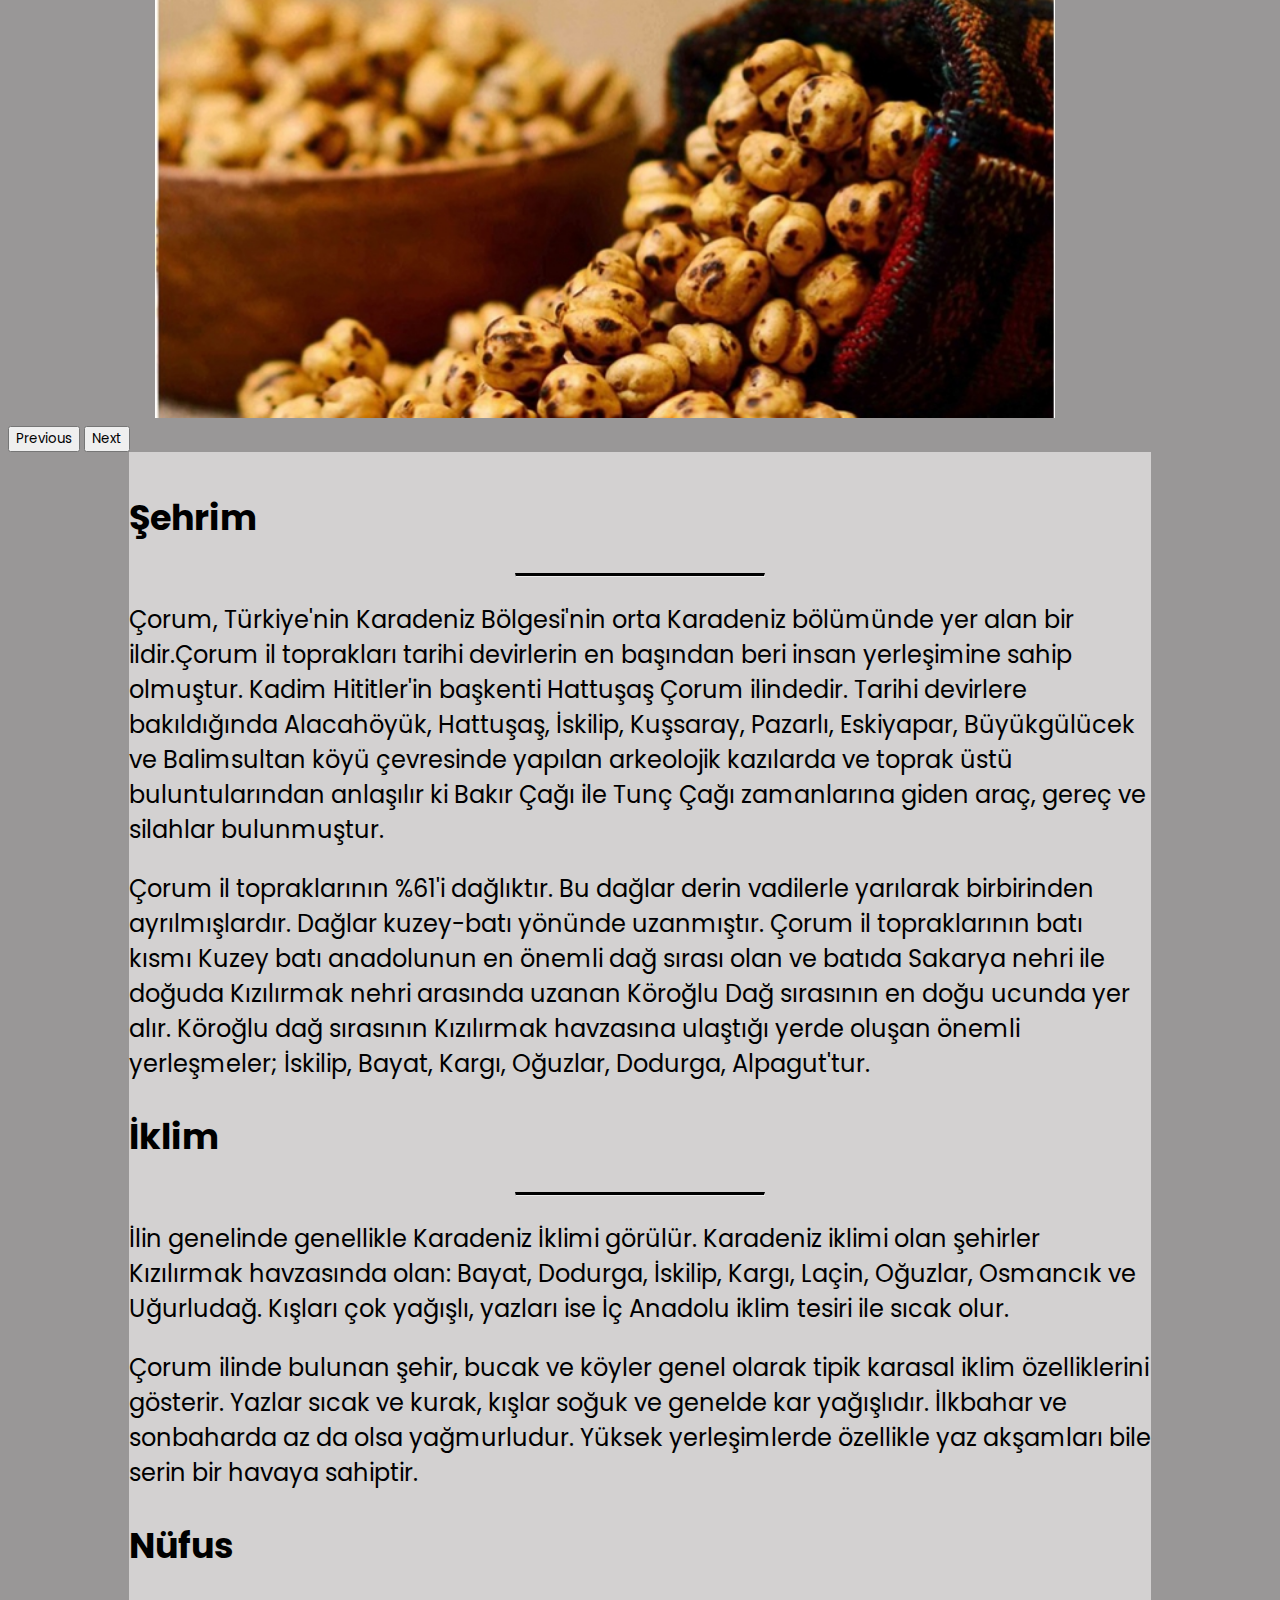
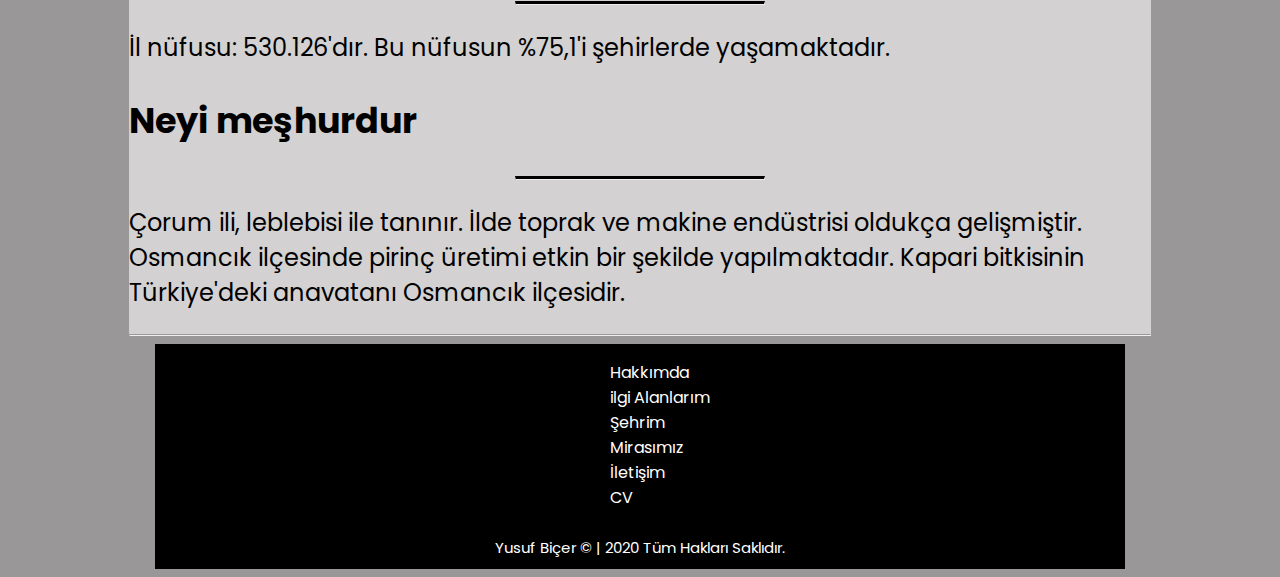
<file: sehrim.html>
<!doctype html>
<html lang="en">
<head>

  <meta charset="utf-8">
  <meta name="viewport" content="width=device-width, initial-scale=1">
  <meta http-equiv="X-AU-Compatible" content="ie=edge">
  <link href="https://cdn.jsdelivr.net/npm/bootstrap@5.0.1/dist/css/bootstrap.min.css" rel="stylesheet" integrity="sha384-+0n0xVW2eSR5OomGNYDnhzAbDsOXxcvSN1TPprVMTNDbiYZCxYbOOl7+AMvyTG2x" crossorigin="anonymous"> 
  <link rel="stylesheet" href="_style.css">
  <link href="https://fonts.googleapis.com/css2?family=Poppins:wght@300&display=swap" rel="stylesheet">
  
  
  <title>Sayfam</title>

</head>
<body>

  

  <!-- MENÜ KISMI -->
  <header>
   <div class="container-md">
    <div class="row">
      <div class="col-sm-2 col-md-2 btn-group " style="background-color: #6abe46d3">
        <a href="index.html"><button class="btn" type="button" style="width: 100%;">Hakkımda</button></a>      
      </div>
      <div class="col-sm-2 col-md-2 btn-group" style="background-color: #6abe46d3">
        <a href="ilgi_alanlarim.html"><button class="btn" type="button" style="width:100%;">İlgi Alanlarım</button></a>      
      </div>
      <div class="col-sm-2 colmd-2 btn-group" style="background-color: #6abe46d3">
        <a href="sehrim.html"><button class="btn" type="button" style="width:100%;">Şehrim</button></a>      
      </div>
      <div class="col-sm-2 col-md-2 btn-group" style="background-color: #6abe46d3">
        <a href="mirasimiz.html"><button class="btn" type="button" style="width:100%;">Mirasımız</button></a>      
      </div>
      <div class="col-sm-2 col-md-2 btn-group" style="background-color: #6abe46d3">
        <a href="iletisim.html"><button class="btn" type="button" style="width:100%;">İletişim</button></a>      
      </div>
      <div class="col-sm-1 col-md-1 btn-group" style="background-color: #6abe46d3">
        <a href="cv.html"><button class="btn" type="button" style="width:100%;">CV</button></a>      
      </div>
      <div class="col-sm-1 col-md-1 btn-group" style="background-color: #6abe46d3">
        <a href="login.php"><button class="login" type="button" style="height: 100%; width: 150%;">Login</button></a>      
      </div> 
    </div>
   </div>
  </header>

  <div id="carouselExampleControls" class="carousel slide" data-bs-ride="carousel">
      <div class="carousel-inner">
          <div class="carousel-item active">
            <li><a href="#sehrim"><img src="img/sehrim-1.jpg" class="d-block w-100" alt="..."></a></li>
          </div>
          <div class="carousel-item ">
            <li><a href="#meshur"><img src="img/sehrim-2.jpg" class="d-block w-100" alt="..."></a></li>
          </div>
          <div class="carousel-item">
            <li><a href="#sehrim"><img src="img/sehrim-3.jpg" class="d-block w-100" alt="..."></a></li>
          </div>
          <div class="carousel-item">
            <li><a href="#meshur"><img src="img/sehrim-4.jpg" class="d-block w-100" alt="..."></a></li>
          </div>
      </div>
        <button class="carousel-control-prev" type="button" data-bs-target="#carouselExampleControls" data-bs-slide="prev">
          <span class="carousel-control-prev-icon" aria-hidden="true"></span>
          <span class="visually-hidden">Previous</span>
        </button>
        <button class="carousel-control-next" type="button" data-bs-target="#carouselExampleControls" data-bs-slide="next">
          <span class="carousel-control-next-icon" aria-hidden="true"></span>
          <span class="visually-hidden">Next</span>
      </button>
  </div>

      <section class="p-5 text-center">
          <div class="sehrim-container">

              <h2 class="mb-5 font-weight-bold" id="sehrim">Şehrim</h2>

              <hr class="ayrac">

              <p>Çorum, Türkiye'nin Karadeniz Bölgesi'nin orta Karadeniz bölümünde yer alan bir ildir.Çorum il toprakları tarihi devirlerin en başından beri insan yerleşimine sahip olmuştur. Kadim Hititler'in başkenti Hattuşaş Çorum ilindedir. Tarihi devirlere bakıldığında Alacahöyük, Hattuşaş, İskilip, Kuşsaray, Pazarlı, Eskiyapar, Büyükgülücek ve Balimsultan köyü çevresinde yapılan arkeolojik kazılarda ve toprak üstü buluntularından anlaşılır ki Bakır Çağı ile Tunç Çağı zamanlarına giden araç, gereç ve silahlar bulunmuştur.</p>
              <p>Çorum il topraklarının %61'i dağlıktır. Bu dağlar derin vadilerle yarılarak birbirinden ayrılmışlardır. Dağlar kuzey-batı yönünde uzanmıştır. Çorum il topraklarının batı kısmı Kuzey batı anadolunun en önemli dağ sırası olan ve batıda Sakarya nehri ile doğuda Kızılırmak nehri arasında uzanan Köroğlu Dağ sırasının en doğu ucunda yer alır. Köroğlu dağ sırasının Kızılırmak havzasına ulaştığı yerde oluşan önemli yerleşmeler; İskilip, Bayat, Kargı, Oğuzlar, Dodurga, Alpagut'tur.</p>
         
              <h2 class="mb-5 font-weight-bold">İklim</h2>
            
              <hr class="ayrac"> 
              
              <p>İlin genelinde genellikle Karadeniz İklimi görülür. Karadeniz iklimi olan şehirler Kızılırmak havzasında olan: Bayat, Dodurga, İskilip, Kargı, Laçin, Oğuzlar, Osmancık ve Uğurludağ. Kışları çok yağışlı, yazları ise İç Anadolu iklim tesiri ile sıcak olur.</p> 
              <p>Çorum ilinde bulunan şehir, bucak ve köyler genel olarak tipik karasal iklim özelliklerini gösterir. Yazlar sıcak ve kurak, kışlar soğuk ve genelde kar yağışlıdır. İlkbahar ve sonbaharda az da olsa yağmurludur. Yüksek yerleşimlerde özellikle yaz akşamları bile serin bir havaya sahiptir.</p>

              <h2 class="mb-5 font-weight-bold">Nüfus</h2>
            
              <hr class="ayrac">

              <p> İl nüfusu: 530.126'dır. Bu nüfusun %75,1'i şehirlerde yaşamaktadır. </p>
               
              <h2 class="mb-5 font-weight-bold" id="meshur">Neyi meşhurdur</h2>
            
              <hr class="ayrac">  

              <p>Çorum ili, leblebisi ile tanınır. İlde toprak ve makine endüstrisi oldukça gelişmiştir. Osmancık ilçesinde pirinç üretimi etkin bir şekilde yapılmaktadır. Kapari bitkisinin Türkiye'deki anavatanı Osmancık ilçesidir.</p>

              <hr>

          </div>
      </section>
        <footer>
          <div class="footer-container">
              <div class="ftr">
                  <ul class="ftr-icerik">
                      <li><a href="index.html">Hakkımda</a></li>
                      <li><a href="ilgi_alanlarim.html">ilgi Alanlarım</a></li>
                      <li><a href="sehrim.html">Şehrim</a></li>
                      <li><a href="mirasimiz.html">Mirasımız</a></li>
                      <li><a href="iletisim.html">İletişim</a></li>
                      <li><a href="cv.html">CV</a></li>
                  </ul>
              </div>
          </div>
          <div class="footer-disi">
              Yusuf Biçer &copy; | 2020 Tüm Hakları Saklıdır.
          </div>
      </footer>
      
      <script src="https://cdn.jsdelivr.net/npm/bootstrap@5.0.1/dist/js/bootstrap.bundle.min.js" integrity="sha384-gtEjrD/SeCtmISkJkNUaaKMoLD0//ElJ19smozuHV6z3Iehds+3Ulb9Bn9Plx0x4" crossorigin="anonymous"></script>
</body>
</html>
</file>
<file: _style.css>
*{    
    font-family:'Poppins', sans-serif;   
    box-sizing: border-box;
}
body{
    background-color: #999797;
}
.hakkinda-section{
    padding-top: 20px;
    width: 76.8%;
    margin: auto;
    min-height: 120vh;
    background-color: #e2dfdfcb;
}
.hakkinda-container{   
    width: 90%;
    display: block;
    margin: auto;
       
}
.hakkinda-icerik{
    margin-top: 15px;
    float: left;
    width: 60%;
}
.hakkinda-resim{
    width: 30%;
    margin: auto;
    float: right;
}
.hakkinda-resim img{
    width: 100%;
    height: auto;
    
}
.hakkinda-section .hakkinda-title{
    margin-top: 50px;
    text-transform: uppercase;
    font-size: 25px;
    color: black;
}
.hakkinda-icerik p{
    margin-top: 25px;
    font-family: sans-serif;
    font-size: 18px;
    line-height: 1.5;
}
.hobilerim-container{
    width: 90%;
    display: block;
    margin: auto;
    padding-top: 30%;
}
.hobilerim-icerik{
    margin-top: 15px;
    float: left;
    width: 55%;
}
.hobilerim-resim{   
    width: 45%;
    float: left;
}
.hobilerim-resim img{
    width: 100%;
    height: auto;
}
.hakkinda-section .hobilerim-title{   
    margin-top: 120px;
    text-transform: uppercase;
    font-size: 25px;
    color: black; 
    width: 55%;   
}
.hobilerim-icerik li{
    font-family: sans-serif;
    font-size: 25px;
    line-height: 2;
}
.cv-container{
    width: 80.9%;
    margin: auto;
    padding-top: 10px;
    background-color: #e2dfdfcb;
}
.cv-resim{
    margin: auto;
}
.cv-icerik h2{
    padding-top: 3%;
}
.cv-icerik img{
    width: 100%;
}
.cv-icerik li{
    font-family: sans-serif;
    font-size: 25px;
    line-height: 2;
}
footer{
    background: black;
    width: 76.8%;
    margin: auto;
    height: 10%;
}
footer .footer-container{
    width: 100%;
    max-width: 1000px;
    margin: auto;
    display: flex;
    align-items: center;
    justify-content: space-around;
}
footer .ftr-icerik li{
    list-style: none;
}
footer .ftr-icerik a{
    text-decoration: none;
    color: white;
}
footer .ftr-icerik a:hover{
    color: rgb(164, 177, 171);
}
.footer-disi{
    padding: 10px;
    text-align: center;
    color: white;
    font-size: 15px;

}
.slider-container{
    width: 100%;
    margin: auto;
    display: block;
}
.carousel-item{
    width: 76.8%;
    margin: auto 11.6%;
}
.carousel-item img{
    height: 450px;
    margin: auto;
}
.carousel-item li{
    list-style: none;
}
.sehrim-container{
    width: 80.9%;
    margin: auto;
    padding-top: 10px;
    background-color: #e2dfdfcb;
}
.ayrac{
   
    border-top: 3px  solid;
    color: black;
    max-width: 250px;
    margin: 25px auto;
}
.sehrim-container h2{
    font-size: 35px;
}
.sehrim-container p{
    font-size: 24px;
}
.mirasimiz-container{
    width: 80.9%;
    margin: auto;
    padding-top: 10px;
    background-color: #e2dfdfcb;
}
.mirasimiz-resim{
    margin: auto;
}
.muze-resim{    
    margin: auto;
    display: flex;
    justify-content: space-around;
    border-right: 5px;
}
.muze-resim img{
    width: 100%;
    
}
.mrs-icerik h2{
    padding-top: 3%;
}
.iletisim-container{
    position: absolute;
    margin-top: 340px;
    left: 50%;
    transform: translate(-50%,-50%);
    max-width: 350px;
    width: 100%;
    background: rgb(234, 245, 248);
    padding: 25px;
    border-radius: 4px;

}
.iletisim-container h2{
    text-align: center;
    margin-bottom: 5%;
    text-transform: uppercase;
    letter-spacing: 3px;
    color: #332902;
}
.iletisim-container .input-eleman{
    margin-bottom: 5%;
}

.iletisim-container .input-dgun{
    margin-bottom: 8%;
}
.iletisim-container .input-dgun input[type="date"]{
    width: 100%;
}
.iletisim-container .input-eleman input[type="text"],
.iletisim-container textarea{
    width: 100%;
    border: 1px solid #cacaca;
}
.iletisim-container textarea{
    height: 100px;
    
}
.iletisim-container .iletisim-button input[type="submit"]{
    border: 0;
    margin-top: 5%;
    padding: 3%;
    width: 40%;
    float: right;
    background: #165399b0;
    color: white;
    text-transform: uppercase;
    letter-spacing: 2px;
    font-weight: bold;
    font-size: 13px;
    border-radius: 20px;
    cursor: pointer;
    
}
.iletisim-container .iletisim-button-2 input[type="reset"]{
    border: 0;
    margin-top: 5%;
    padding: 3%;
    width: 40%;
    float: left;
    background: #165399b0;
    color: white;
    text-transform: uppercase;
    letter-spacing: 2px;
    font-weight: bold;
    font-size: 13px;
    border-radius: 20px;
    cursor: pointer;
}
#error_message{
    width: 60%;
    padding: 0px;
    margin: auto;
    background: #fd5c62;
    text-align: center;
    font-size: 14px;
    transition: all 0.5s ease;
}
.iletisim-footer{
    background: black;
    width: 76.8%;
    margin: auto;
    height: 10%;
    margin-top: 673px;
}
.footer-container-iletisim{
    
    width: 100%;
    max-width: 100px;
    margin: auto;
    display: flex;
    align-items: center;
    justify-content: space-around;
}
.iletisim-bilgiler-container{

    margin: 200px auto;
    width: 60%;
    background: rgb(234, 245, 248);
    padding: 60px;
    border-radius: 4px;

}
.iletisim-bilgiler-footer{
    background: black;
    width: 76.8%;
    margin: auto;
    height: 10%;
}
.login-container{
    margin: 5px auto;
    width: 40%;
    background: rgb(234, 245, 248);
    padding: 60px;
    border-radius: 4px;
}
.login-footer{
    background: black;
    width: 76.8%;
    margin: auto;
    height: 10%;
    margin-top: 300px;
}
.login-container h2{
    text-align: center;
    margin-bottom: 5%;
    font-size: 40px;
    text-transform: uppercase;
    letter-spacing: 3px;
    color: #332902;
}
.login-container input{
    width:35%;
    
}
.login-container .iletisim-button input[type="submit"]{
    border: 0;
    margin-top: 5%;
    padding: 2%;
    width: 30%;
    background: #165399b0;
    color: white;
    text-transform: uppercase;
    letter-spacing: 2px;
    font-weight: bold;
    font-size: 13px;
    border-radius: 20px;
    cursor: pointer;
    
}
@media (max-width:768px){
    .hakkinda-section{         
        max-height: 100%;
        float: none;
        display: block;
        margin: auto;
    }        
    .icerik-kismi-hak{
        float: none;
        width: 100%;
        display: block;
        margin: auto;
    }      
    .hakkinda-resim{
        float: none;
        width: 100%;
        display: block;
        margin: auto;
    }
    .icerik-kismi-hobi{
        float: none;
        width: 100%;
        display: block;
        margin: auto;
    }
    .hobilerim-resim{
        
        float: none;
        width: 100%;
        display: block;
        margin: auto;
    }

}
</file>
